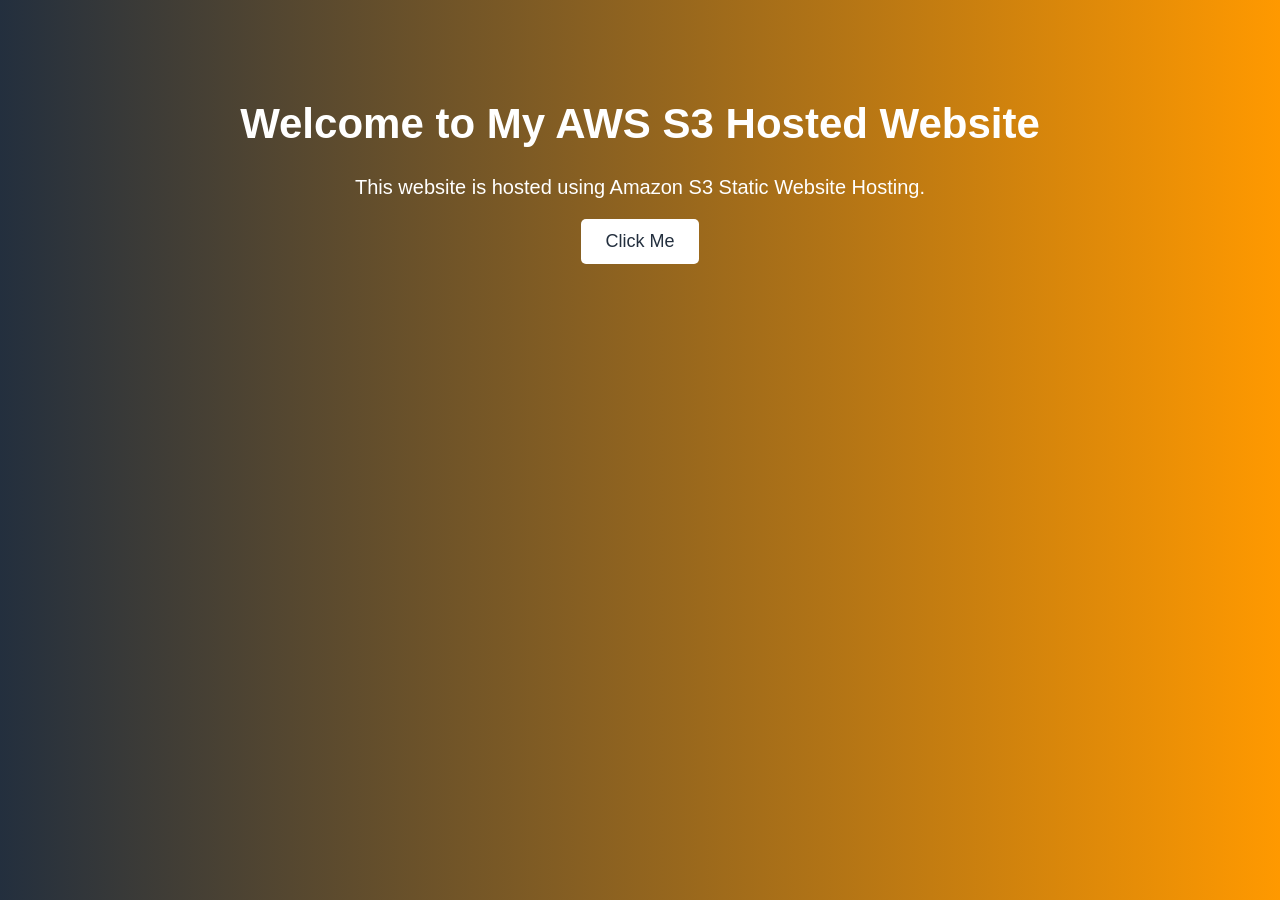
<file: Project-01-Static-Website-Hosting-S3/index.html>
<!DOCTYPE html>
<html lang="en">
<head>
    <meta charset="UTF-8">
    <meta name="viewport" content="width=device-width, initial-scale=1.0">
    <title>My AWS S3 Website</title>
    <link rel="stylesheet" href="style.css">
</head>
<body>
    <div class="container">
        <h1>Welcome to My AWS S3 Hosted Website</h1>
        <p>This website is hosted using Amazon S3 Static Website Hosting.</p>
        <button onclick="showMessage()">Click Me</button>
        <p id="message"></p>
    </div>

    <script src="script.js"></script>
</body>
</html>
</file>
<file: Project-01-Static-Website-Hosting-S3/style.css>
body {
    margin: 0;
    font-family: Arial, sans-serif;
    background: linear-gradient(to right, #232F3E, #FF9900);
    color: white;
    text-align: center;
}

.container {
    margin-top: 100px;
}

h1 {
    font-size: 42px;
}

p {
    font-size: 20px;
}

button {
    padding: 12px 24px;
    font-size: 18px;
    background-color: white;
    color: #232F3E;
    border: none;
    border-radius: 5px;
    cursor: pointer;
}

button:hover {
    background-color: #f1f1f1;
}

#message {
    margin-top: 20px;
    font-weight: bold;
    color: yellow;
}
</file>
